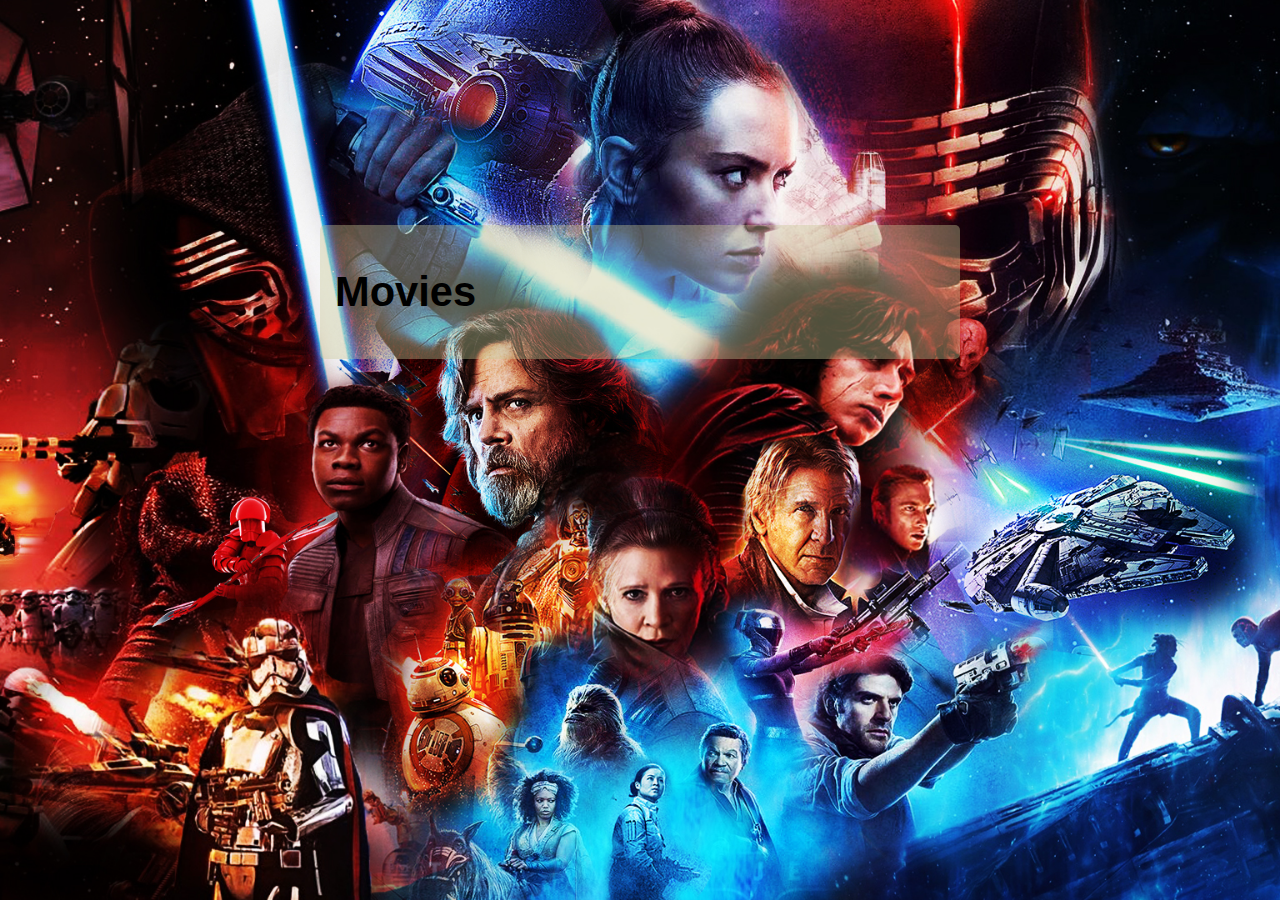
<file: index.html>
<!DOCTYPE html>
<html lang="en">

<head>
    <meta charset="UTF-8">
    <meta name="viewport" content="width=device-width, initial-scale=1">
    <title>Star Wars</title>
    <link rel="stylesheet" type="text/css" href="style/style.css">
</head>

<body>
<script type="text/javascript" src="script/script.js"></script>
<div class="content">
    <h1>Movies</h1>
    <ul id="movie_list">
    </ul>
</div>
</body>

</html>
</file>
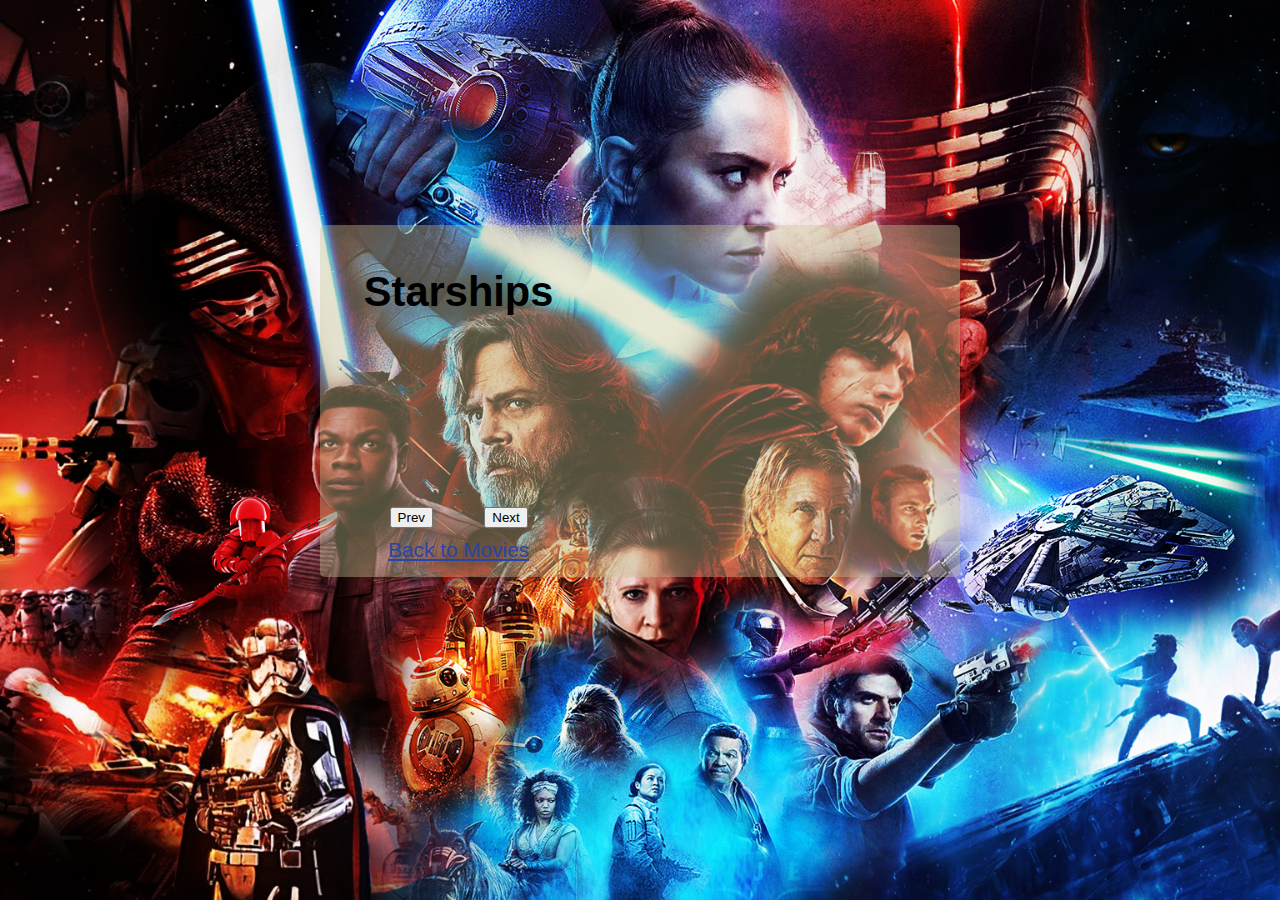
<file: starship.html>
<!DOCTYPE html>
<html lang="en">

<head>
    <meta charset="UTF-8">
    <meta name="viewport" content="width=device-width, initial-scale=1">
    <title>Star Wars</title>
    <link rel="stylesheet" type="text/css" href="style/style.css">
</head>

<body>
<script type="text/javascript" src="script/script.js"></script>
<div class="content">
    <div class="wrapper">
        <div class="starship">
            <div>
                <h1>Starships</h1>
                <ul id="starship_list">
                </ul>
            </div>

            <div>
                <div id="pagination" class="pagination">
                    <button>Prev</button>
                    <button>Next</button>
                </div>
                <div class="back">
                    <a href="index.html">Back to Movies</a>
                </div>
            </div>
        </div>
        <div id="starship" class="hidden">
            <h2>CR90 corvette</h2>
            <ul>
                <li>CR90 corvette</li>
                <li>Corellian Engineering Corporation</li>
                <li>30-165</li>
                <li>600</li>
                <li>A New Hope</li>
                <li>Return of the Jedi</li>
                <li>Revenge of the Sith</li>
            </ul>
        </div>
    </div>
</div>
</body>

</html>
</file>
<file: style/style.css>
/*setting borders of elements*/
* {
    box-sizing: border-box;
    font-family: Arial, sans-serif;
}

/*setting background image*/
body {
    background-image: url("../img/background.jpg");
    background-repeat: no-repeat;
    background-position: center;
    background-attachment: fixed;
    background-size: cover;
    font-size: 1.3em;
}

/*setting position of main content in the middle*/
.content {
    border-radius: 5px;
    background: rgba(200, 200, 150, 0.4);
    padding: 15px;
    position: absolute;
    top: 25%;
    left: 25%;
    width: 50%;
}

/*setting font size of title*/
h1 {
    font-size: 2em;
}

/*change the color of links*/
a:link, a:hover, a:active, a:visited {
    color: #2a45a5;
}

/*movie class"*/
.movie {
    display: flex;
    flex-direction: row;
    justify-content: space-between;
}

/*starship pages*/
.wrapper {
    display: flex;
    flex-direction: row;
    justify-content: space-around;
}

/*setting starship header*/
h2 {
    font-size: 1.7em;
    padding-top: 0.3em;
}

.starship {
    /*design to put the pagination part at the end*/
    display: flex;
    flex-direction: column;
    justify-content: space-between;
}

/*setting max width starship details*/
#starship {
    max-width: 50%;
}

/*designing next and prev buttons*/
.pagination {
    display: flex;
    flex-direction: row;
    justify-content: space-around;
}

/*designing back buttons*/
.back {
    margin-top: 10px;
    width: 100%;
    display: flex;
    justify-content: center;
}

/*showing details of selected starship*/
.visible {
    visibility: visible;
}

/*hiding the starship details*/
.hidden {
    visibility: hidden;
}

/*showing current active page*/
.active-page {
    background-color: #6c6c6c;
}
</file>
